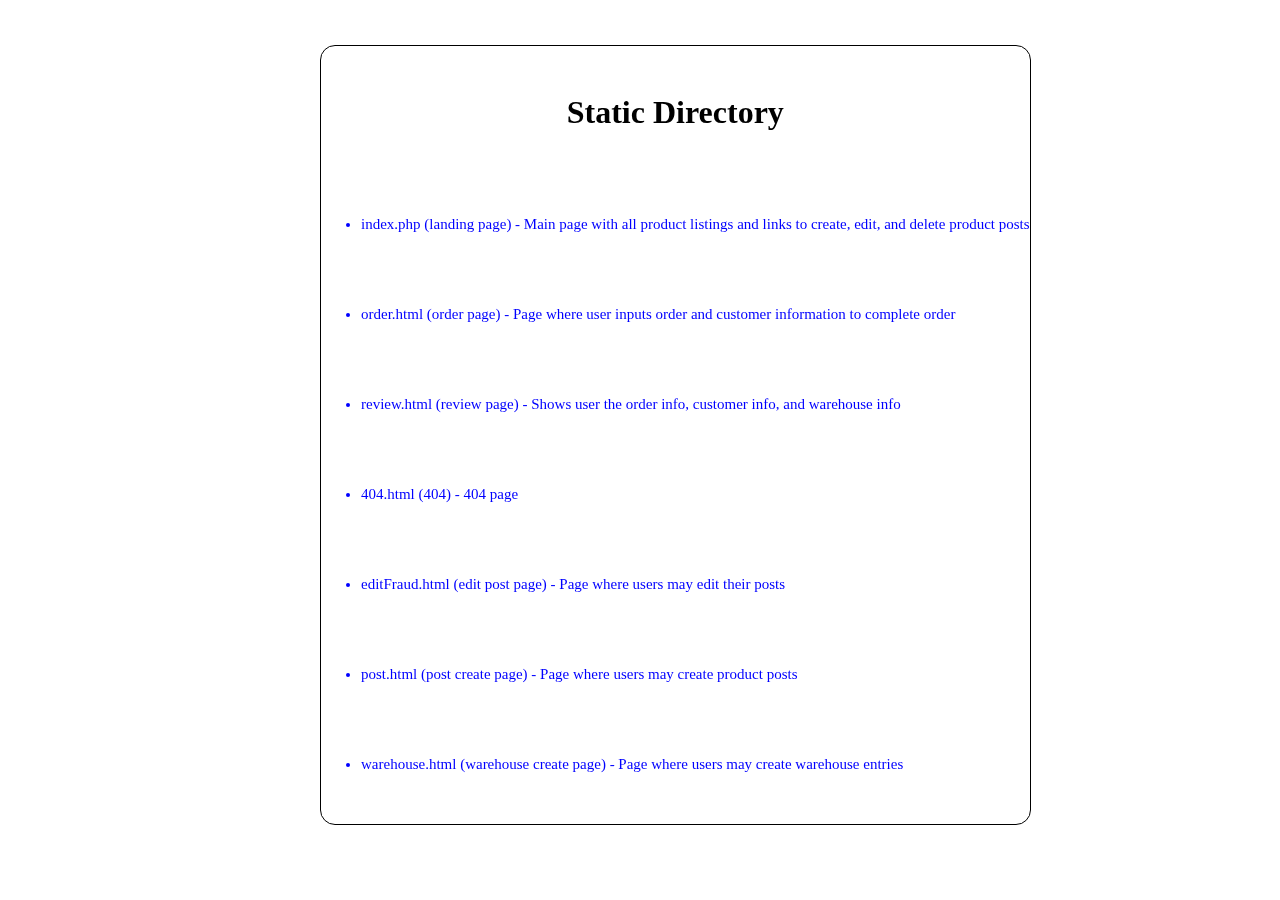
<file: staticDirectory.html>
<!DOCTYPE html>
<html>
<head>
        <meta charset="utf-8">
        <title>FraudBay</title>
        <link rel="stylesheet" href="style.css" media="screen">
    </head>
<body class="staticDirectoryBody">


    <div class="pg-staticDirectory-container">
        <h1>Static Directory</h1>
        <ul class='staticDirectory'>
           <a href="index.php"><li>index.php (landing page) - Main page with all product listings and links to create, edit, and delete product posts</li></a>
           <a href="order.html"><li>order.html (order page) - Page where user inputs order and customer information to complete order</li></a>
           <a href="review.html"><li>review.html (review page) - Shows user the order info, customer info, and warehouse info</li></a>
           <a href="404.html"><li>404.html (404) - 404 page</li></a>
           <a href="editFraud.html"><li>editFraud.html (edit post page) - Page where users may edit their posts</li></a>
           <a href="post.html"><li>post.html (post create page) - Page where users may create product posts</li></a>
           <a href="warehouse.html"><li>warehouse.html (warehouse create page) - Page where users may create warehouse entries</li></a>
        </ul>
    </div>


</body>
</html>
</file>
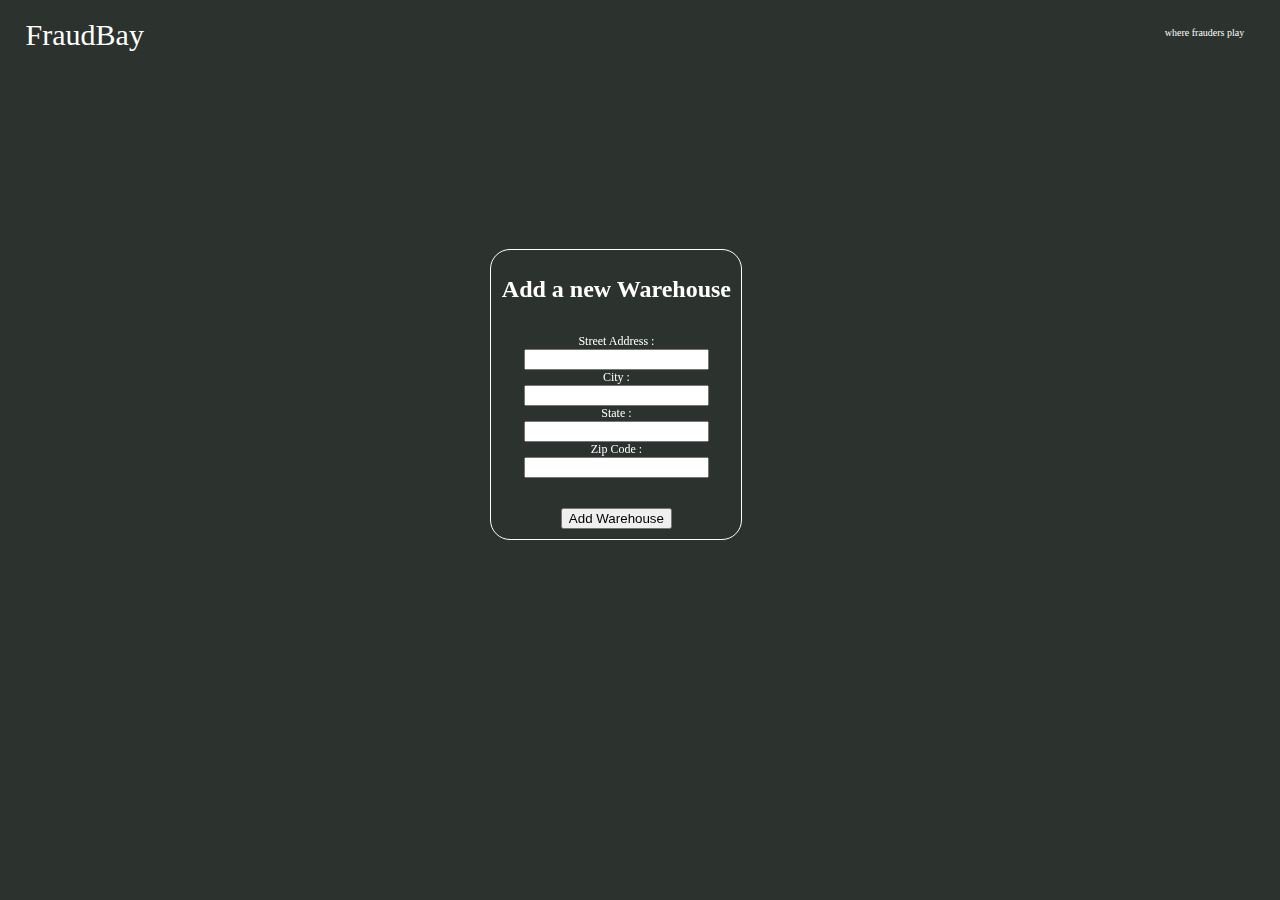
<file: warehouse.html>
<!DOCTYPE html>
<html>

<head>
    <meta charset="utf-8">
    <title>FraudBay - Warehouse</title>
    <link rel="stylesheet" href="style.css" media="screen">
</head>

<body>
    <header>
        <a href="index.php">
            <h1 class='site-title'>FraudBay</h1>
        </a>
        <h3 class='site-moto site-title'>where frauders play</h3>
    </header>

    <div class='main'>
        <form class='newWarehouse' action='warehouse_db.php'>
            <h1> Add a new Warehouse</h1>
            <br>
            Street Address :
            <br>
            <input type="text" name="address">
            <br>
            City :
            <br>
            <input type="text" name="city">
            <br>
            State :
            <br>
            <input type="text" name="state">
            <br>
            Zip Code :
            <br>
            <input type="text" name="zipCode">
            <br>
            <br><br>
            <input type='submit' value="Add Warehouse" class='submitButton warehouseCreateButton'>
        </form>
    </div>
</body>

</html>
</file>
<file: style.css>
/* *** all *** */

body {
  background-color: #2c332e;
}


.site-title {
  margin: 0;
  font-size: 30px;
  font-weight: 100;
  color: #fff;
  font-family: Comic Sans MS;
  position: absolute;
  top: 2%;
  left: 2%;
}

.site-moto {
  color: #fff;
  font-family: Comic Sans MS;
  font-size: 10px;
  position: absolute;
  top: 3%;
  left: 91%;
}



a:link {
  text-decoration: none;
}

a:visited {
  text-decoration: none;
}


a {
  text-decoration: none;
  color: inherit;
}


.hidden {
  display: none;
  border: 0;
}

/* *** index *** */



::placeholder {
  color: #fff;
}

.fraud-post-container {
  position: relatve;
  width: 1100px;
  height: 50px;​
  display: flex;
  flex-direction: column;
}

.fraud-post {
  margin-top: 5px;
  margin-bottom: 15px;
  position: relative;
  left: 20%;
  top: 300%;
  padding-top: 40px;
  padding-bottom: 40px;
  border-radius: 30px;
  border: 1px solid white;
  display: flex;
  justify-content: center;
  max-width: 870px;
}

.fraud-post-img {
  padding-left: 20px;
  padding-right: 20px;
  width: 270px;
  height: 200px;
}


.fraud-description {
  color: #fff;
}

.fraud-numbers {
  display: inline-block;
  width: 100%;
}

.fraud-quantity {
  color: #fff;
  font-family: Comic Sans MS;
  font-size: 15px;
  font-weight: 100;
  display: inline-block;
}

.fraud-price {
  color: #fff;
  font-family: Comic Sans MS;
  font-size: 15px;
  font-weight: 100;
  display: inline-block;
  float: right;
  padding-right: 4%;
}

.fraud-post-text-button-container {
  display: flex;
  flex-direction: column;

}

.formButton {
  background-color: none;
  border: none;
}

.orderButtonText {
  font-family: Comic Sans MS;
}

.orderButton {
  position: relative;
  border: 1px solid white;
  border-radius: 20px;
  height: 50px;
  width: 20%;
  text-align: center;
  background-color: #fff;
  left: 36%;
  color: #2c332e;
}

.orderButton:hover {
  background-color: #2c332e;
  color: white;
  cursor: pointer;
}



.header-search-input {
  position: absolute;
  background-color: #2c332e;
  border-radius: 9px;
  width: 13%;
  text-align: center;
  color: #fff;
  font-family: Comic Sans MS;
  font-size 40px;
  left: 42%;
  top: 4%;
  height: 3%;
}

.fraud-post-header {
  display: inline-block;
  width: 100%;
}

.fraud-title {
  font-family: Comic Sans MS;
  font-size: 22px;
  font-weight: 100;
  color: #fff;
  margin: 0;
  display: inline-block;
}

.edit-fraud-post-btn {
  display: inline-block;
  float: right;
  margin-right: 3%;
  font-family: Comic Sans MS;
  font-size: 8px;
  color: #2c332e;
  border-radius: 5px;
  border: 1px solid white;
  width: 10%;
  text-align: center;
  background-color: #fff;
}

.edit-fraud-post-btn:hover {
  background-color: #2c332e;
  color: white;
  cursor: pointer;
}



.editModal {
  text-align: center;
  position: fixed;
  color: #2c332e;
  background-color: #cfcfcf;
  width: 20%;
  border-radius: 15px;
  padding-bottom: 20px;
  padding-top: 15px;
  font-family: Comic Sans MS;
  top: 70%;
  left: 79%;
}

.modalHeader {
  position: relative;
  text-align: left;
  left: 5%;
  top: 4px;
}

.modalBody {
  display: inline-block;
}

.modalBody h3 {
  display: inline-block;
  margin-right: 8px;
}

.validationInput {
  position: relative;
  display: inline-block;
  background-color: #cfcfcf;
  border-radius: 5px;
  border: 1px solid #2c332e;
  text-align: center;
  color: #2c332e;
  font-family: Comic Sans MS;
  font-size 40px;
  height: 20px;
  width: 125%;
}

.validationInput::placeholder {
  color: #2c332e;
}

.modalFooter {
  display: inline-block;
}

.validateButton {
  position: relative;
  display: inline-block;
  margin-right: 15px;
  background-color: #00778f;
  color: #fff;
  border-radius: 5px;
  width: 90px;
  height: 25px;
}

.cancelButton {
  position: relative;
  display: inline-block;
  margin-left: 15px;
  background-color: #7a0000;
  color: #fff;
  border-radius: 5px;
  width: 90px;
  height: 25px;
}

.validateButton:hover {
  cursor: pointer;
}

.cancelButton:hover {
  cursor: pointer;
}

#sell-something-button
{
	color: #2c332e;
  border-radius: 100%;
  background-color: white;
  border-color: grey;
  font-size: 24px;
  position: fixed;
  bottom: 3%;
  left: 3%;
  width: 60px;
  height: 80px
}

#sell-something-button:hover {
  cursor: pointer;
}

/* *** order *** */



.fraud-post-container-order {
  position: relatve;
  width: 1100px;
  height: 50px;​
}

.fraud-post-order {
  position: relative;
  left: 17%;
  top: 200%;
  padding-top: 40px;
  padding-bottom: 40px;
  border-radius: 30px;
  border: 1px solid white;
  display: flex;
  justify-content: center;
}

.fraud-post-img-order {
  padding-left: 20px;
  padding-right: 20px;
  width: 270px;
  height: 200px;
}

.fraud-title-order {
  font-family: Comic Sans MS;
  font-size: 22px;
  font-weight: 100;
  color: #fff;
  margin: 0;
}

.fraud-description-order {
  color: #fff;
}

.fraud-quantity-order {
  color: #fff;
  font-family: Comic Sans MS;
  font-size: 15px;
  font-weight: 100;
}

.fraud-post-text-button-container-order {
  display: flex;
  flex-direction: column;
}



.orderingText {
  font-family: Comic Sans MS;
  font-size: 22px;
  font-weight: 100;
  color: #fff;
  margin: 0;
}

.orderForm{
  border: 1px solid white;
  border-radius: 20px;
  color: #fff;
  font-family: Comic Sans MS;
  font-size: 12px;
  font-weight: 80;
  width: 250px;
  display: inline-block;
  text-align: center;
  padding-top: 10px;
  position: absolute;
  top: 57%;
  left: 72%;
}

.customerForm{
  border: 1px solid white;
  border-radius: 20px;
  color: #fff;
  font-family: Comic Sans MS;
  font-size: 12px;
  font-weight: 80;
  width: 250px;
  display: inline-block;
  text-align: center;
  padding-top: 10px;
  position: absolute;
  top: 57%;
  left: 48%;
}

.warehousesPartitionContainer {
  border: 1px solid white;
  border-radius: 20px;
  color: #fff;
  font-family: Comic Sans MS;
  font-size: 12px;
  font-weight: 80;
  width: 350px;
  display: inline-block;
  position: absolute;
  top: 57%;
  left: 14%;
  text-align: left;
  padding-left: 15px;
}

.warehousesPartitionContainer h2 {
  text-align: center;
}

.warehousesPartitionContainer h3 {
  margin-bottom: 1px;
}

.warehousesPartitionContainer ul {
  margin-top: 3px;
}

.orderForm input[type='number'] {
  width: 20%;
}

.submitButton {
  margin-bottom: 10px;
}




/* *** review *** */

.orderSummaryDisplay {
  border: 1px solid white;
  border-radius: 25px;
  position: absolute;
  top: 150px;
  color: #fff;
  font-family: Comic Sans MS;
  font-size: 20px;
  font-weight: 100;
  width: 75%;
  left: 13%;
  padding-top: 100px;
}

.summaryTitle {
  color: #fff;
  font-family: Comic Sans MS;
  font-size: 45px;
  font-weight: 100;
  position: absolute;
  top: 135px;
  left: 40%;
}

.orderSummaryDisplay h2 {
  position: relative;
  left: 3%;
}

.summaryList {
  position: relative;
  left: 5%;
}

.keepShoppingButton {
  border: 1px solid white;
  border-radius: 15px;
  width: 10%;
  text-align: center;
  color: #2c332e;
  font-family: Comic Sans MS;
  font-size: 15px;
  font-weight: 200;
  position: absolute;
  top: 7%;
  left: 45%;
  background-color: white;
  margin-bottom: 20px;
}

.keepShoppingButton:hover {
  color: white;
  background-color: #2c332e
}



/* 404 */

.pg-404-container {
  border: 1px solid white;
  border-radius: 15px;
  width: 16%;
  height: 10%;
  text-align: center;
  vertical-align: middle;
  line-height: 90px;
  position: fixed;
  top: 15%;
  left: 39%;
}

/* static directory */



.pg-staticDirectory-container {
  border: 1px solid black;
  border-radius: 15px;
  text-align: center;
  vertical-align: middle;
  line-height: 90px;
  position: fixed;
  top: 5%;
  left: 25%;
  color: black;
}

.staticDirectory {
  text-align: left;
  font-family: Comic Sans MS;
  font-size: 15px;
  font-weight: 200;
}

.staticDirectoryBody {
  background-color: white;
}
.staticDirectory a {
  color: blue;
}

/* editFraud */

.delete-post-button {
  color: #fff;
  font-family: Comic Sans MS;
  font-size: 16px;
  border: 1px solid white;
  border-radius: 15px;
  position: absolute;
  left: 45%;
  top: 11%;
  text-align: center;
  width: 8%;
  height: 6%;
  background-color: #7a0000;
  cursor: pointer;
}

.editForm {
  color: #fff;
  font-family: Comic Sans MS;
  border: 1px solid white;
  border-radius: 30px;
  position: absolute;
  top: 25%;
  left: 17%;
  width: 63%;
  padding-top: 5%;
}

.originalText {
  color: #fff;
  font-family: Comic Sans MS;
  position: absolute;
  left: 40%;
  top: 25%
}

.newText {
  color: #fff;
  font-family: Comic Sans MS;
  position: absolute;
  left: 68%;
  top: 25%;
}

.formElement {
  position: relative;
  left: 3%;
  display: flex;
  flex-direction: row;
  align-items: baseline;
}

.originalTitle {
  color: #fff;
  font-family: Comic Sans MS;
  border: 1px solid white;
  border-radius: 5px;
  position: relative;
  width: 30%;
  text-align: center;
  left: 13%;
}

.newTitleInput {
  position: relative;
  background-color: #2c332e;
  border-radius: 7px;
  width: 30%;
  text-align: center;
  color: #fff;
  font-family: Comic Sans MS;
  left: 25%;
  height: 20px;
}

.originalDescription {
  color: #fff;
  font-family: Comic Sans MS;
  border: 1px solid white;
  border-radius: 5px;
  position: relative;
  width: 30%;
  text-align: center;
  left: 7%;
}

.newDescriptionInput {
  position: relative;
  background-color: #2c332e;
  border-radius: 7px;
  width: 30%;
  text-align: center;
  color: #fff;
  font-family: Comic Sans MS;
  left: 20%;
  height: 20px;
}

.originalPrice {
  color: #fff;
  font-family: Comic Sans MS;
  border: 1px solid white;
  border-radius: 5px;
  position: relative;
  width: 30%;
  text-align: center;
  left: 12%;
}

.newPriceInput {
  position: relative;
  background-color: #2c332e;
  border-radius: 7px;
  width: 30%;
  text-align: center;
  color: #fff;
  font-family: Comic Sans MS;
  left: 25%;
  height: 20px;
}

.newImageInput {
  position: relative;
  background-color: #2c332e;
  border-radius: 7px;
  width: 30%;
  text-align: center;
  color: #fff;
  font-family: Comic Sans MS;
  left: 20%;
  height: 20px;
  margin-bottom: 40px;
}

.originalQuantity {
  color: #fff;
  font-family: Comic Sans MS;
  border: 1px solid white;
  border-radius: 5px;
  position: relative;
  width: 30%;
  text-align: center;
  left: 9%;
}

.newQuantityInput {
  position: relative;
  background-color: #2c332e;
  border-radius: 7px;
  width: 30%;
  text-align: center;
  color: #fff;
  font-family: Comic Sans MS;
  left: 22%;
  height: 20px;
}

.ogImg {
  position: relative;
  left: 10%;
}

.imgEditUpload {
  position: relative;
  left: 30%
}

.save-edits-button {
  position: absolute;
  color: #fff;
  font-family: Comic Sans MS;
  font-size: 16px;
  border: 1px solid white;
  border-radius: 15px;
  background-color: #00778f;
  top: 620px;
  width: 15%;
  height: 60px;
  left: 44%;
  text-align: center;
  margin-bottom: 100px;
  cursor: pointer;
}



/* post */

.newPost
{
  border: 1px solid white;
  border-radius: 20px;
  color: #fff;
  font-family: Comic Sans MS;
  font-size: 12px;
  font-weight: 80;
  width: 35%;
  display: inline-block;
  text-align: center;
  padding-top: 10px;
  position: absolute;
  left: 31%;
  top: 8%;
}

.submitButton {
  cursor: pointer;
}

input[type="checkbox"] {
  cursor: pointer;
}

.codeModal {
  border: 1px solid white;
  text-align: center;
  position: absolute;
  color: #fff;
  background-color: #267a3c;
  width: 20%;
  border-radius: 15px;
  padding-bottom: 20px;
  padding-top: 15px;
  font-family: Comic Sans MS;
  top: 24%;
  left: 40%;
}

.codeModalHeader {
  position: relative;
  text-align: center;
  top: 4px;
  font-size: 22px;
  font-weight: bold;
}

.codeModalBody {
  display: inline-block;
}


.codeModalBodyText {
  margin-right: 5px;
  display: inline-block;
  margin-bottom: 0;
}

.codeModalBodyCode {
  margin-left: 5px;
  display: inline-block;
  margin-bottom: 0;
}

.codeModalContinueButton {
  position: relative;
  left: 35%;
  background-color: #fff;
  color: #267a3c;
  border-radius: 5px;
  width: 90px;
  height: 25px;
  cursor: pointer;
}

.all-warehouses {
  display: flex;
  flex-direction: column;
  padding-top: 10px
}

.warehouse-container{
  display: inline-block;
  margin-bottom: 3px;
  margin-top: 1px;

}
.warehouse-address{
  display: inline-block;
}
.warehouse-city{
  display: inline-block;
}
.warehouse-state{
  display: inline-block;
}
.warehouse-zip-code{
  display: inline-block;
}
.warehouse-quantity{
  display: inline-block;
}

.warehouse-quantity input {
  width: 20%;
  display: inline-block;
}

.warehouse-quantity p {
  display: inline-block;
}

.totalProductQuantity {
  display: inline-block;
}
/* warehouse */

.newWarehouse
{
  border: 1px solid white;
  border-radius: 20px;
  color: #fff;
  font-family: Comic Sans MS;
  font-size: 12px;
  font-weight: 80;
  width: 250px;
  display: inline-block;
  text-align: center;
  padding-top: 10px;
  position: fixed;
  bottom: 40%;
  right: 42%;
}



/*
*/
</file>
